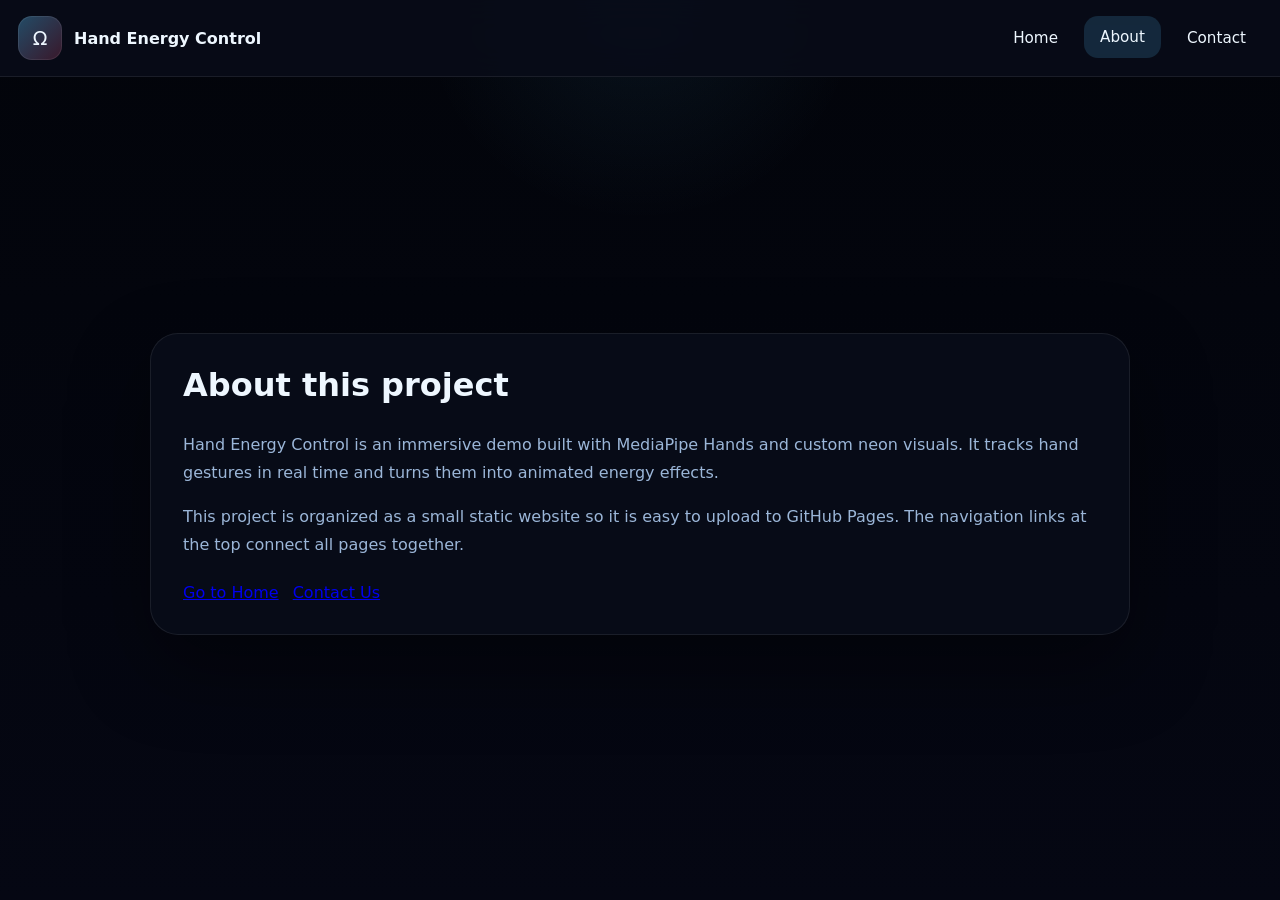
<file: about.html>
<!DOCTYPE html>
<html lang="en">
<head>
  <meta charset="UTF-8" />
  <meta name="viewport" content="width=device-width, initial-scale=1.0, viewport-fit=cover" />
  <meta name="theme-color" content="#050712" />
  <meta name="mobile-web-app-capable" content="yes" />
  <meta name="apple-mobile-web-app-capable" content="yes" />
  <meta name="apple-mobile-web-app-status-bar-style" content="black-translucent" />
  <title>About - Hand Energy Control</title>
  <link rel="manifest" href="manifest.json" />
  <link rel="stylesheet" href="style.css" />
</head>
<body class="page-shell">
  <header class="site-header">
    <a class="site-logo" href="index.html">
      <span class="brand-logo">Ω</span>
      <div>
        <strong>Hand Energy Control</strong>
      </div>
    </a>
    <nav class="nav-links">
      <a href="index.html">Home</a>
      <a href="about.html" class="active">About</a>
      <a href="contact.html">Contact</a>
    </nav>
  </header>

  <section class="content-panel">
    <h1>About this project</h1>
    <p>Hand Energy Control is an immersive demo built with MediaPipe Hands and custom neon visuals. It tracks hand gestures in real time and turns them into animated energy effects.</p>
    <p>This project is organized as a small static website so it is easy to upload to GitHub Pages. The navigation links at the top connect all pages together.</p>
    <div class="page-links">
      <a href="index.html">Go to Home</a>
      <a href="contact.html">Contact Us</a>
    </div>
  </section>
</body>
</html>
</file>
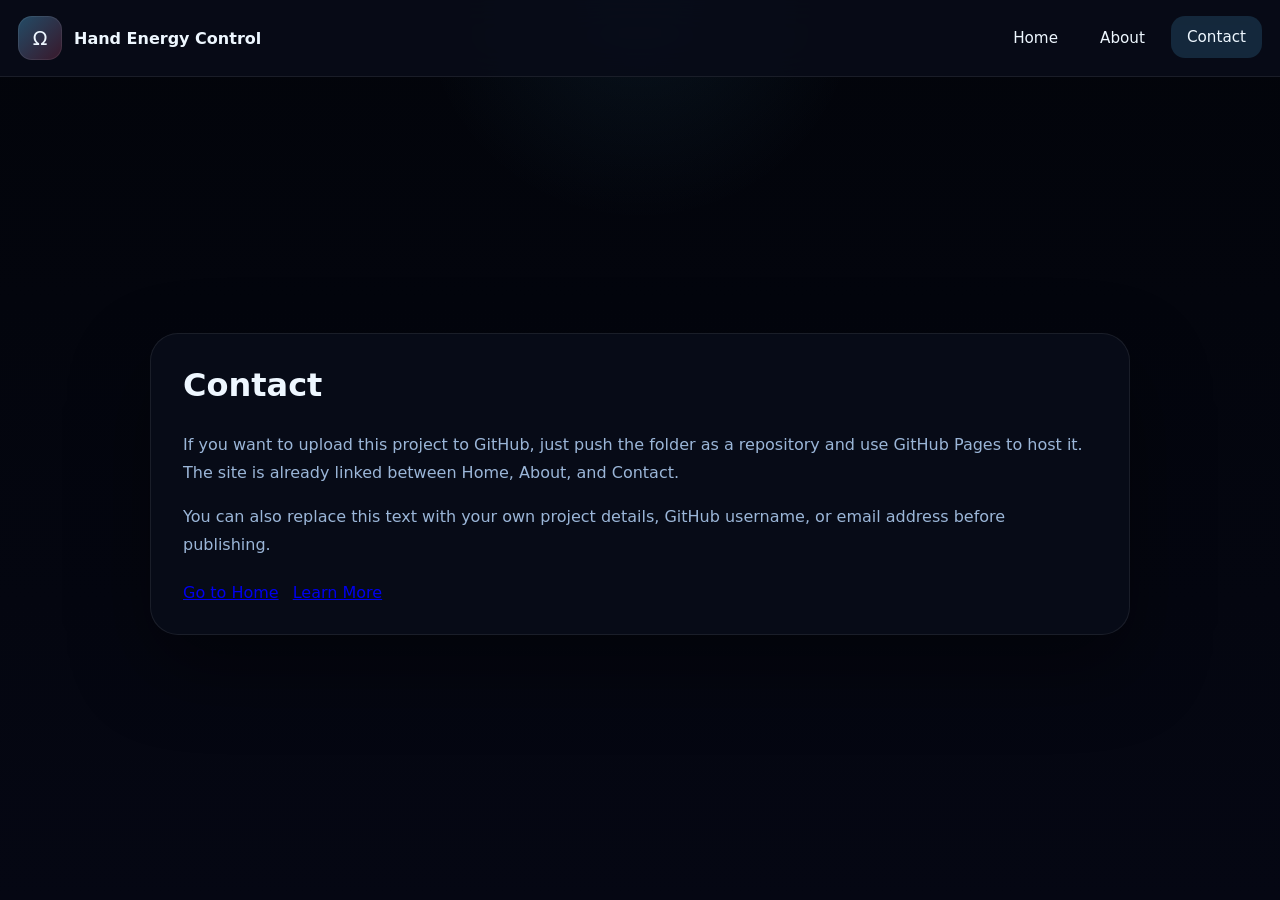
<file: contact.html>
<!DOCTYPE html>
<html lang="en">
<head>
  <meta charset="UTF-8" />
  <meta name="viewport" content="width=device-width, initial-scale=1.0, viewport-fit=cover" />
  <meta name="theme-color" content="#050712" />
  <meta name="mobile-web-app-capable" content="yes" />
  <meta name="apple-mobile-web-app-capable" content="yes" />
  <meta name="apple-mobile-web-app-status-bar-style" content="black-translucent" />
  <title>Contact - Hand Energy Control</title>
  <link rel="manifest" href="manifest.json" />
  <link rel="stylesheet" href="style.css" />
</head>
<body class="page-shell">
  <header class="site-header">
    <a class="site-logo" href="index.html">
      <span class="brand-logo">Ω</span>
      <div>
        <strong>Hand Energy Control</strong>
      </div>
    </a>
    <nav class="nav-links">
      <a href="index.html">Home</a>
      <a href="about.html">About</a>
      <a href="contact.html" class="active">Contact</a>
    </nav>
  </header>

  <section class="content-panel">
    <h1>Contact</h1>
    <p>If you want to upload this project to GitHub, just push the folder as a repository and use GitHub Pages to host it. The site is already linked between Home, About, and Contact.</p>
    <p>You can also replace this text with your own project details, GitHub username, or email address before publishing.</p>
    <div class="page-links">
      <a href="index.html">Go to Home</a>
      <a href="about.html">Learn More</a>
    </div>
  </section>
</body>
</html>
</file>
<file: style.css>
:root {
  --bg: #050712;
  --surface: rgba(8, 14, 30, 0.82);
  --surface-strong: rgba(12, 25, 48, 0.96);
  --text: #eef7ff;
  --text-muted: #9bb6d8;
  --accent: #57c7ff;
  --accent-strong: #ff4d80;
  --border: rgba(255,255,255,0.08);
  --shadow: 0 32px 80px rgba(0, 0, 0, 0.42);
}

* {
  box-sizing: border-box;
}

html, body {
  margin: 0;
  min-height: 100%;
  font-family: Inter, ui-sans-serif, system-ui, sans-serif;
  background: radial-gradient(circle at top, rgba(87, 199, 255, 0.08), transparent 20%),
              linear-gradient(180deg, #02040a 0%, #050713 100%);
  color: var(--text);
}

body {
  min-height: 100vh;
  overflow-x: hidden;
  padding-bottom: env(safe-area-inset-bottom);
}

html {
  scroll-behavior: smooth;
}

.app-shell {
  position: relative;
  width: 100vw;
  min-height: 100vh;
}

.site-header {
  position: absolute;
  inset: 0 auto auto 0;
  z-index: 5;
  width: 100%;
  display: flex;
  align-items: center;
  justify-content: space-between;
  gap: 18px;
  padding: calc(16px + env(safe-area-inset-top)) 18px 16px;
  background: rgba(8, 12, 24, 0.88);
  border-bottom: 1px solid rgba(255,255,255,0.08);
  backdrop-filter: blur(16px);
}

.site-logo {
  display: inline-flex;
  align-items: center;
  gap: 12px;
  color: var(--text);
  text-decoration: none;
  font-size: 1rem;
}

.site-logo .brand-logo {
  width: 44px;
  height: 44px;
  border-radius: 14px;
  display: grid;
  place-items: center;
  font-size: 1.2rem;
  background: linear-gradient(135deg, rgba(87, 199, 255, 0.35), rgba(255, 77, 128, 0.2));
  color: var(--text);
  box-shadow: inset 0 0 0 1px rgba(255,255,255,0.08);
}

.nav-links {
  display: flex;
  flex-wrap: wrap;
  gap: 10px;
}

.nav-links a {
  color: var(--text);
  text-decoration: none;
  padding: 12px 16px;
  border-radius: 14px;
  transition: background 150ms ease, transform 150ms ease;
  font-size: 0.95rem;
  touch-action: manipulation;
}

.nav-links a:hover,
.nav-links a.active {
  background: rgba(87, 199, 255, 0.16);
  transform: translateY(-1px);
}

.page-shell {
  min-height: 100vh;
  padding: 100px 24px 32px;
  display: grid;
  place-items: center;
  background: radial-gradient(circle at top, rgba(87, 199, 255, 0.08), transparent 20%),
              linear-gradient(180deg, #02040a 0%, #050713 100%);
}

.content-panel {
  width: min(980px, 100%);
  padding: 32px;
  border-radius: 28px;
  background: rgba(8, 12, 24, 0.92);
  border: 1px solid rgba(255,255,255,0.08);
  box-shadow: var(--shadow);
  color: var(--text);
}

.content-panel h1 {
  margin-top: 0;
  font-size: clamp(2rem, 2.5vw, 3rem);
}

.content-panel p {
  line-height: 1.75;
  color: var(--text-muted);
}

.content-panel .page-links {
  margin-top: 24px;
  display: flex;
  flex-wrap: wrap;
  gap: 14px;
}

.scene-shell {
  width: 100%;
  height: 100%;
  position: relative;
  overflow: hidden;
}

#cameraFeed,
#overlayCanvas {
  position: absolute;
  inset: 0;
  width: 100%;
  height: 100%;
  object-fit: cover;
}

#cameraFeed {
  filter: saturate(1.1) brightness(0.92) contrast(1.05);
}

#overlayCanvas {
  z-index: 2;
}

.hud-panel {
  position: absolute;
  inset: 108px auto auto 24px;
  display: grid;
  gap: 18px;
  max-width: min(520px, calc(100vw - 48px));
  padding: 24px;
  background: rgba(8, 12, 24, 0.82);
  border: 1px solid rgba(255,255,255,0.08);
  border-radius: 28px;
  backdrop-filter: blur(18px);
  box-shadow: var(--shadow);
  z-index: 4;
}

.hud-top {
  display: flex;
  flex-wrap: wrap;
  justify-content: space-between;
  gap: 18px;
}

.brand-card {
  display: flex;
  gap: 16px;
  align-items: center;
}

.brand-logo {
  width: 56px;
  height: 56px;
  border-radius: 18px;
  display: grid;
  place-items: center;
  font-size: 1.5rem;
  background: linear-gradient(135deg, rgba(87, 199, 255, 0.35), rgba(255, 77, 128, 0.2));
  color: var(--text);
  box-shadow: inset 0 0 0 1px rgba(255,255,255,0.08);
}

.brand-card h1 {
  margin: 0;
  font-size: 1.4rem;
}

.brand-card p {
  margin: 6px 0 0;
  color: var(--text-muted);
  font-size: 0.95rem;
  max-width: 330px;
}

.status-group {
  display: flex;
  flex-wrap: wrap;
  gap: 12px;
}

.status-chip {
  padding: 12px 14px;
  border-radius: 14px;
  background: rgba(255,255,255,0.05);
  color: var(--text);
  font-size: 0.95rem;
  border: 1px solid rgba(255,255,255,0.08);
}

.control-grid {
  display: grid;
  gap: 18px;
}

.control-card {
  background: var(--surface);
  border: 1px solid rgba(255,255,255,0.08);
  border-radius: 24px;
  padding: 18px;
  display: grid;
  gap: 16px;
}

.control-card h2 {
  margin: 0;
  font-size: 1rem;
  color: var(--text);
}

.button-row {
  display: flex;
  gap: 12px;
  flex-wrap: wrap;
}

.button-row.small {
  gap: 8px;
}

button,
.mode-button {
  appearance: none;
  border: none;
  border-radius: 14px;
  padding: 14px 16px;
  background: rgba(87, 199, 255, 0.16);
  color: var(--text);
  cursor: pointer;
  touch-action: manipulation;
  font-size: 0.95rem;
  transition: transform 150ms ease, background 150ms ease, box-shadow 150ms ease;
}

button:hover:not(:disabled),
.mode-button:hover:not(.active) {
  transform: translateY(-1px);
  background: rgba(87, 199, 255, 0.24);
}

button:disabled {
  opacity: 0.5;
  cursor: not-allowed;
}

button.primary {
  background: linear-gradient(135deg, rgba(87, 199, 255, 0.30), rgba(255, 77, 128, 0.24));
}

button.active,
.mode-button.active {
  background: linear-gradient(135deg, rgba(255, 77, 128, 0.45), rgba(87, 199, 255, 0.35));
  box-shadow: 0 10px 30px rgba(87, 199, 255, 0.18);
}

.mode-buttons {
  display: grid;
  grid-template-columns: repeat(2, minmax(0, 1fr));
  gap: 10px;
}

.picker-grid {
  display: grid;
  grid-template-columns: repeat(2, minmax(0, 1fr));
  gap: 10px;
}

.picker-grid label {
  display: grid;
  gap: 8px;
  font-size: 0.95rem;
  color: var(--text-muted);
}

input[type="color"],
input[type="range"] {
  width: 100%;
  border-radius: 14px;
  border: 1px solid rgba(255,255,255,0.08);
  background: rgba(255,255,255,0.06);
  padding: 10px;
}

.toggle-row {
  display: flex;
  flex-wrap: wrap;
  gap: 12px;
}

.toggle-row.vertical {
  flex-direction: column;
}

.toggle-row label {
  display: flex;
  align-items: center;
  gap: 10px;
  font-size: 0.95rem;
  color: var(--text);
}

.range-label {
  display: grid;
  gap: 8px;
  color: var(--text-muted);
}

.small-card {
  grid-template-columns: 1fr;
}

.note {
  margin: 0;
  color: rgba(255,255,255,0.64);
  font-size: 0.88rem;
}

@media (max-width: 860px) {
  .hud-panel {
    inset: calc(76px + env(safe-area-inset-top)) 16px auto 16px;
    max-width: none;
    width: calc(100vw - 32px);
  }

  .hud-top {
    flex-direction: column;
  }
}

@media (max-width: 640px) {
  .hud-panel {
    padding: 18px;
  }

  .mode-buttons {
    grid-template-columns: 1fr;
  }

  .picker-grid {
    grid-template-columns: 1fr;
  }
}
</file>
